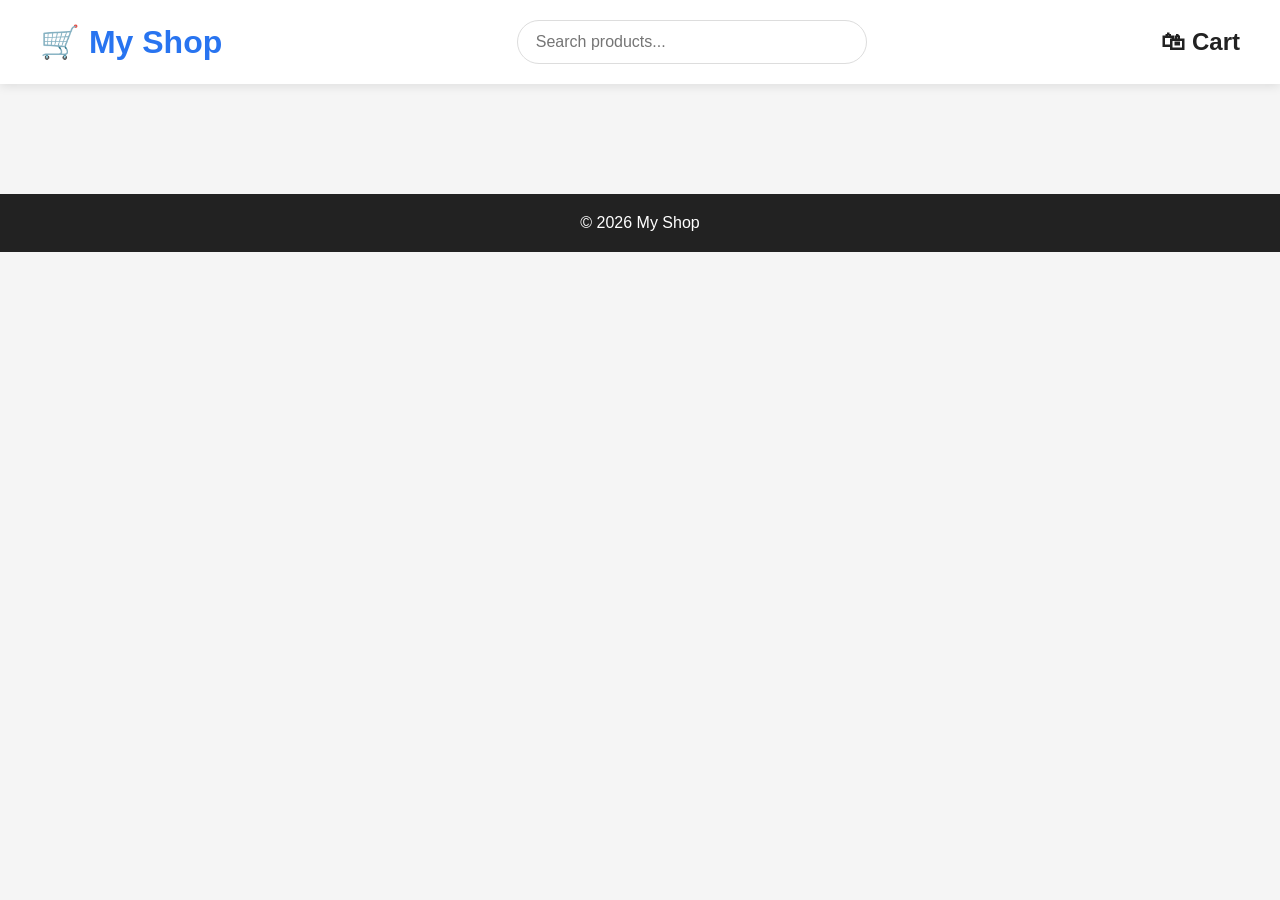
<file: mini/index.html>
<!DOCTYPE html>
<html lang="en">
<head>
    <meta charset="UTF-8">
    <meta name="viewport" content="width=device-width, initial-scale=1.0">
    <title>My Shop</title>
    <link rel="stylesheet" href="style.css">
</head>
<body>

    <header>
        <h1>🛒 My Shop</h1>

        <input
            type="search"
            id="search"
            placeholder="Search products..."
        >

        <h2>🛍 Cart</h2>
    </header>

    <main>
        <div id="outer"></div>
    </main>

    <footer>
        <p>© 2026 My Shop</p>
    </footer>

    <script src="script.js"></script>

</body>
</html>
</file>
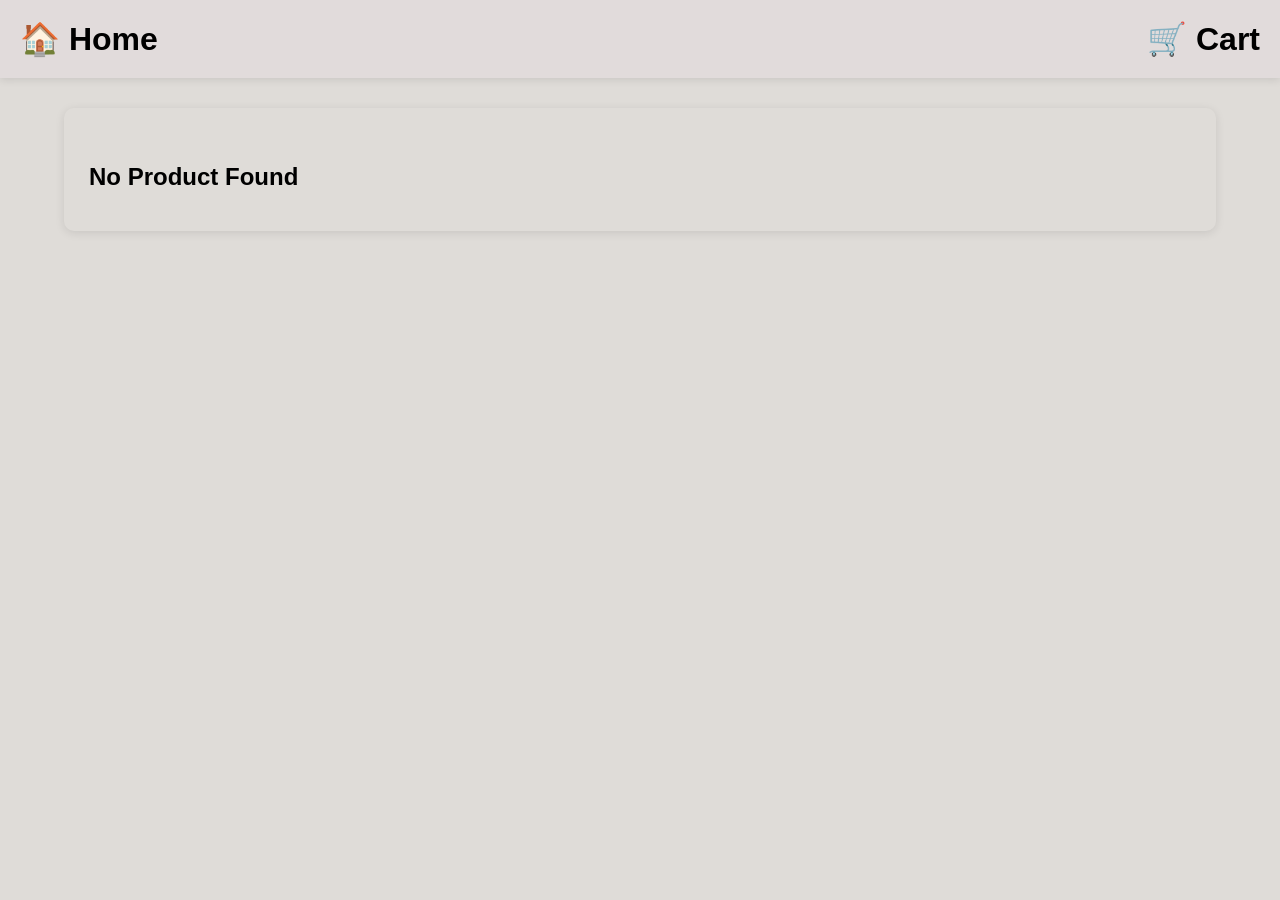
<file: mini/product.html>
<!DOCTYPE html>
<html lang="en">
<head>
    <meta charset="UTF-8">
    <meta name="viewport" content="width=device-width, initial-scale=1.0">
    <title>Product Details</title>
    <link rel="stylesheet" href="style2.css">
</head>
<body>

    <header>
        <h1><a href="index.html">🏠 Home</a></h1>

        <h1><a href="cart.html">🛒 Cart</a></h1>
    </header>

    <main>

        <div id="detail"></div>

    </main>

    <script src="script2.js"></script>

</body>
</html>
</file>
<file: mini/style.css>
*{
    margin:0;
    padding:0;
    box-sizing:border-box;
}

body{
    background:#f5f5f5;
    font-family:Arial, Helvetica, sans-serif;
    color:#222;
}

/* Header */

header{
    display:flex;
    justify-content:space-between;
    align-items:center;
    background:#ffffff;
    padding:20px 40px;
    position:sticky;
    top:0;
    box-shadow:0 2px 10px rgba(0,0,0,0.1);
    z-index:100;
}

header h1{
    color:#2874f0;
    cursor:pointer;
}

/* Search Bar */

#search{
    width:350px;
    padding:12px 18px;
    border:1px solid #ddd;
    border-radius:25px;
    outline:none;
    font-size:16px;
    transition:.3s;
}

#search:focus{
    border-color:#2874f0;
    box-shadow:0 0 8px rgba(40,116,240,.3);
}

/* Login */

.hidden{
    display:none !important;
}

.login-card{
    max-width:420px;
    margin:30px auto;
    padding:25px;
    background:white;
    border-radius:20px;
    box-shadow:0 10px 30px rgba(0,0,0,.1);
    text-align:center;
}

.login-card h2{
    margin-bottom:10px;
}

.login-card p{
    margin-bottom:20px;
}

.github-btn,
.ghost-btn{
    width:100%;
    padding:12px;
    border:none;
    border-radius:12px;
    cursor:pointer;
    font-size:16px;
}

.github-btn{
    background:#24292f;
    color:white;
}

.ghost-btn{
    margin-top:10px;
    background:white;
    color:#24292f;
    border:2px solid #24292f;
}

/* Main */

main{
    max-width:1300px;
    margin:auto;
    padding:30px;
}

/* Products */

#outer{
    display:flex;
    flex-wrap:wrap;
    justify-content:center;
    gap:25px;
}

/* Card */

.card{
    width:280px;
    background:white;
    border-radius:18px;
    overflow:hidden;
    box-shadow:0 5px 15px rgba(0,0,0,.12);
    transition:.3s;
    cursor:pointer;
}

.card:hover{
    transform:translateY(-8px);
    box-shadow:0 12px 25px rgba(0,0,0,.2);
}

.card img{
    width:100%;
    height:220px;
    object-fit:cover;
}

.card h3{
    margin:15px;
    font-size:20px;
}

.card p{
    margin:0 15px;
    color:#666;
    height:60px;
    overflow:hidden;
}

.btn{
    display:flex;
    justify-content:space-between;
    align-items:center;
    padding:15px;
}

.btn h4{
    color:#2874f0;
    font-size:20px;
}

/* Button */

.bt{
    background:#ff9f00;
    color:white;
    border:none;
    padding:10px 16px;
    border-radius:8px;
    cursor:pointer;
    transition:.3s;
}

.bt:hover{
    background:#fb641b;
}

/* Footer */

footer{
    margin-top:50px;
    padding:20px;
    background:#222;
    color:white;
    text-align:center;
}

/* Responsive */

@media(max-width:768px){

    header{
        flex-direction:column;
        gap:15px;
    }

    #search{
        width:100%;
    }

    .card{
        width:90%;
    }

}
</file>
<file: mini/style2.css>
*{
    margin: 0;
    padding: 0;
    box-sizing: border-box;
    font-family: Arial, sans-serif;
}

body{
    background: #dfdcd8;
}

header{
    background: #e1dbdb;
    display: flex;
    justify-content: space-between;
    padding: 20px;
    box-shadow: 0 2px 8px rgba(0,0,0,0.1);
}

header a{
    text-decoration: none;
    color: black;
}

#detail{
    width: 90%;
    margin: 30px auto;
    padding: 25px;
    border-radius: 10px;
    box-shadow: 0 2px 10px rgba(0,0,0,0.1);
}


#detail img{
    width:320px;
    height:320px;
    object-fit:contain;
    border:1px solid #ddd;
    border-radius:10px;
    padding:15px;
    background:white;
    display:block;
    margin-bottom:20px;
    transition:0.3s ease;
    cursor:pointer;
}

#detail img:hover{
    transform:scale(1.08);
    box-shadow:0 8px 20px rgba(0,0,0,0.3);
}



#detail h1{
    font-size: 28px;
    margin-bottom: 15px;
}

#detail p{
    font-size: 16px;
    line-height: 1.6;
    margin-bottom: 15px;
}

#detail h3{
    padding: 10px;
    margin: 8px 0;
    background: #e7e2e2;
    border-left: 4px solid #e3dde3;
    border-radius: 5px;
}

#detail h2{
    margin-top: 30px;
    margin-bottom: 15px;
}

.review{
    margin-bottom: 15px;
    padding: 15px;
    border: 1px solid #ddd;
    border-radius: 8px;
    background: #fff;
}

.button{
    margin: 20px 0;
    display: flex;
    gap: 15px;
    background: transparent;
    border: none;
    padding: 0;
}


.cart-btn,
.buy-btn{
    width:150px;
    height:45px;
    border:none;
    border-radius:8px;
    color:white;
    font-size:16px;
    cursor:pointer;
    transition:0.3s ease;
}

.cart-btn{
    background:#ff9f00;
}

.buy-btn{
    background:#fb641b;
}

/* Hover Effect */

.cart-btn:hover{
    background:#f39200;
    transform:scale(1.05);
    box-shadow:0 8px 20px rgba(0,0,0,0.3);
}

.buy-btn:hover{
    background:#e85a00;
    transform:scale(1.05);
    box-shadow:0 8px 20px rgba(0,0,0,0.3);
}

.buy-btn{
    background: blue;
    color: white;
    border: none;
    padding: 10px 20px;
    border-radius: 6px;
    cursor: pointer;
}

.cart-btn:hover{
    background: darkgreen;
}

.buy-btn:hover{
    background: darkblue;
}
</file>
